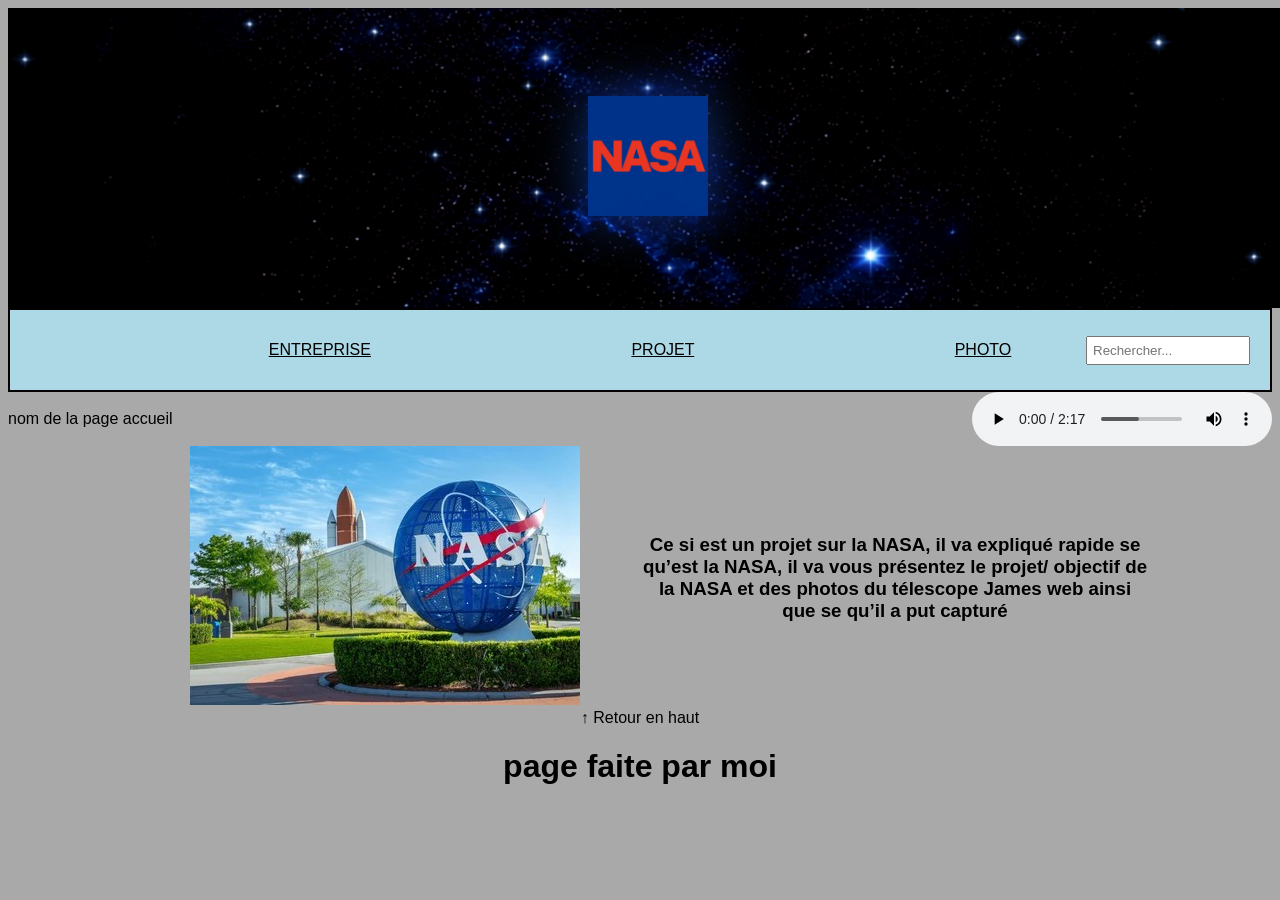
<file: index.html>
<!DOCTYPE html>
<html lang="fr">
<HTML>
    
    <head>
           <meta charset="UTF-8">
           <title>nasa moi</title>
           <link rel="icon" type="image/png" sizes="32x32" href="dossier html\logo header\Logo rectangulaire NASA.png">
           <link rel="stylesheet" href="code.css">
    </head>


    <header class="banniere">
       <a href="https://www.nasa.gov/"><img src="dossier html\logo header\Logo rectangulaire NASA.png" alt="Logo" class="logo"></a>    
    </header>
    
    <body>
        <nav class="lienpage">
            <aside>
                <a href="entreprise.html">ENTREPRISE</a>
                <a href="projet.html">PROJET</a>
                <a href="photo.html">PHOTO</a>
            </aside>

            <form class="search">
                <input type="text" placeholder="Rechercher...">
            </form>
        </nav>

     
       <div class="info">
            <p>nom de la page accueil</p>

            <audio controls src="music.mp3" class="audio">
                Votre navigateur ne prend pas en charge l'élément audio.
            </audio>
        </div>



     <section class="pied">
        <aside class="x">
            <img src="dossier html/accueille/accueil.jpg" alt="Image d'accueil" class="">
        </aside>
        <article class="x">
            <h3>Ce si est un projet sur la NASA, il va expliqué rapide se qu’est la NASA, il va vous présentez le projet/ objectif de la NASA et des photos du télescope James web ainsi que se qu’il a put capturé</h3>           
        </article>
     </section>
     
     <div class="top">
         <a href="#">↑ Retour en haut</a>
     </div>

     <footer class="pied">
        <h1>page faite par moi</h1>
     </footer>
    </body>
</html>
</file>
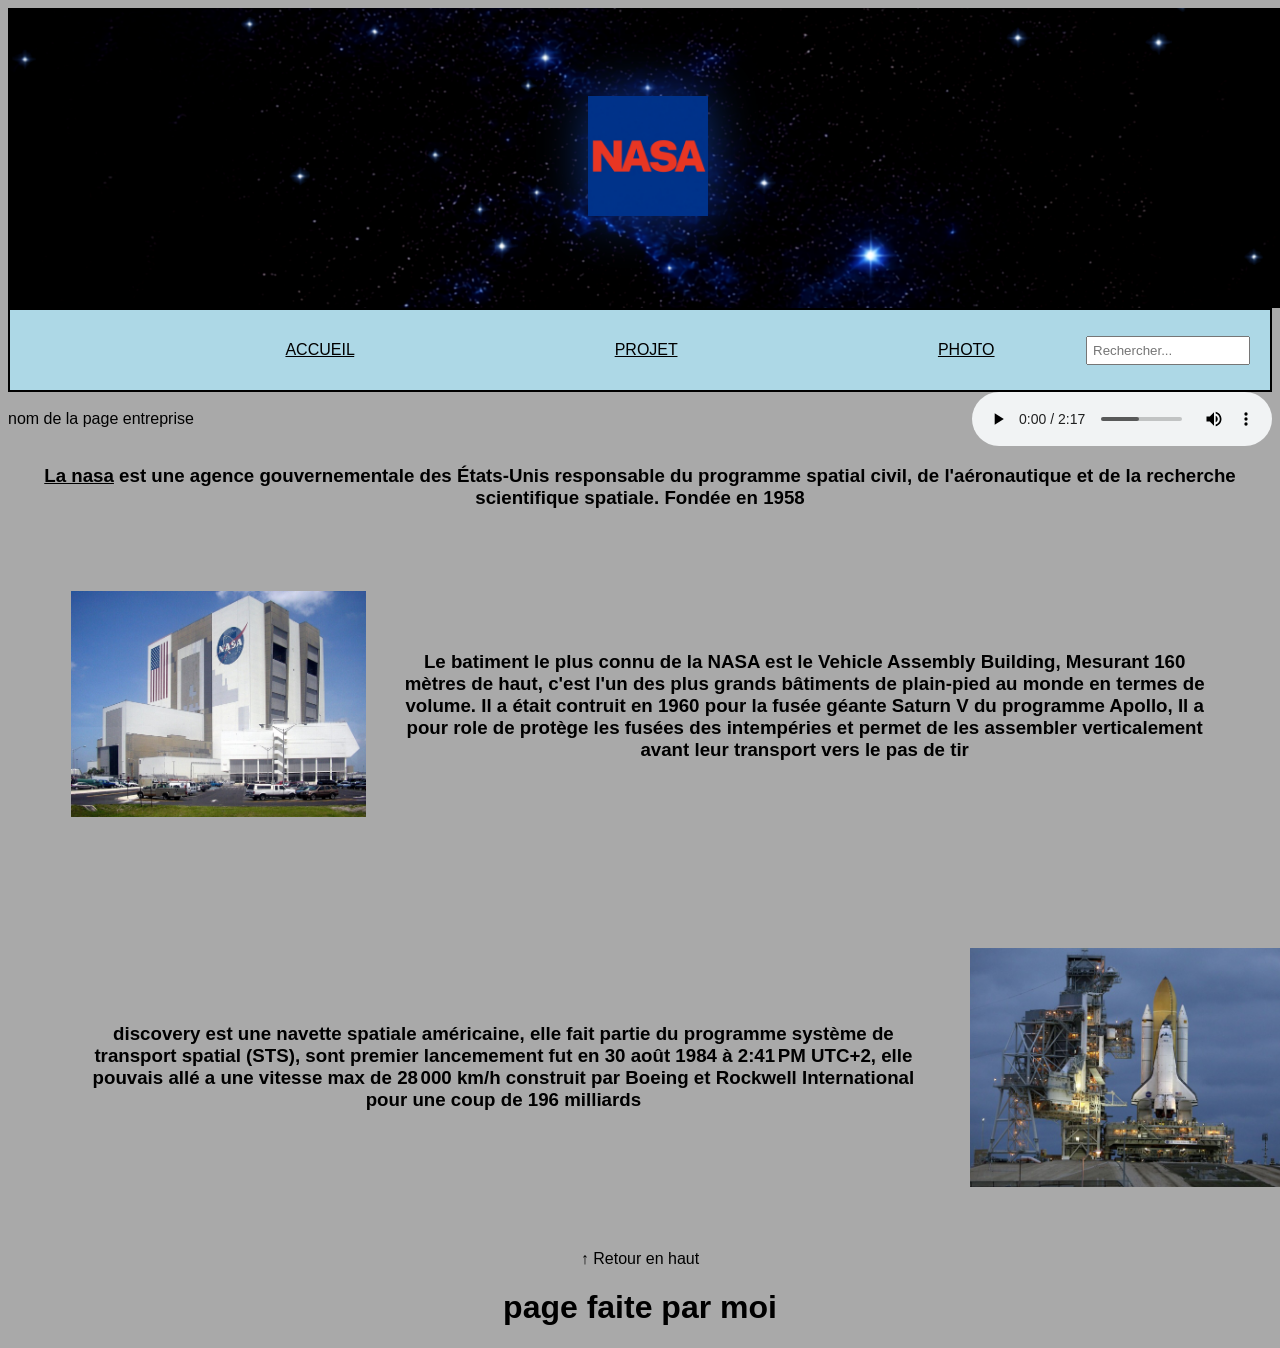
<file: entreprise.html>
<!DOCTYPE html>
<html lang="fr">
<HTML>
    
    <head>
           <meta charset="UTF-8">
           <title>nasa moi</title>
           <link rel="icon" type="image/png" sizes="32x32" href="dossier html\logo header\Logo rectangulaire NASA.png">
           <link rel="stylesheet" href="code.css">
    </head>

    <body>

     <header class="banniere">
        <a href="https://www.nasa.gov/"><img src="dossier html\logo header\Logo rectangulaire NASA.png" alt="Logo" class="logo"></a>    
     </header>

    <nav class="lienpage">
         <aside>
             <a href="index.html">ACCUEIL</a>
             <a href="projet.html">PROJET</a>
             <a href="photo.html">PHOTO</a>
         </aside>

         <form class="search">
             <input type="text" placeholder="Rechercher...">
         </form>
     </nav>
     
     <div class="info">
          <p>nom de la page entreprise</p>

          <audio controls src="music.mp3" class="audio">
              Votre navigateur ne prend pas en charge l'élément audio.
          </audio>
      </div>


     <section class="pied">
        <article>
            <h3><a href="https://en.wikipedia.org/wiki/NASA">La nasa</a> est une agence gouvernementale des États-Unis responsable du programme spatial civil, de l'aéronautique et de la recherche scientifique spatiale. Fondée en 1958</h3>           
        </article>
        
        <div>
        <section class="ligne">
        <aside>
             <a href="https://fr.wikipedia.org/wiki/Vehicle_Assembly_Building"><img src="dossier html/entreprise/centre 2.jpg" alt="Image d'accueil" class="batiment1"></a>
        </aside>
        <article>
            <h3>Le batiment le plus connu de la NASA est le Vehicle Assembly Building, Mesurant 160 mètres de haut, c'est l'un des plus grands bâtiments de plain-pied au monde en termes de volume. Il a était contruit en 1960 pour la fusée géante Saturn V du programme Apollo, Il a pour role de protège les fusées des intempéries et permet de les assembler verticalement avant leur transport vers le pas de tir</h3>           
        </article>
        </section>
        
        <article class="ligne">
            <h3>discovery est une navette spatiale américaine, elle fait partie du programme système de transport spatial (STS), sont premier lancemement fut en 30 août 1984 à 2:41 PM UTC+2, elle pouvais allé a une vitesse max de 28 000 km/h construit par Boeing et Rockwell International pour une coup de 196 milliards </h3>           
            <a href="https://fr.wikipedia.org/wiki/Discovery_(navette_spatiale)"><img src="dossier html\entreprise\navette-discovery.jpg" alt="Image d'accueil" class="navette"></a>
        </article>
     </section>
     
     <div class="top">
         <a href="#">↑ Retour en haut</a>
     </div>

     <footer class="pied">
        <h1>page faite par moi</h1>
     </footer>
    </body>
</html>
</file>
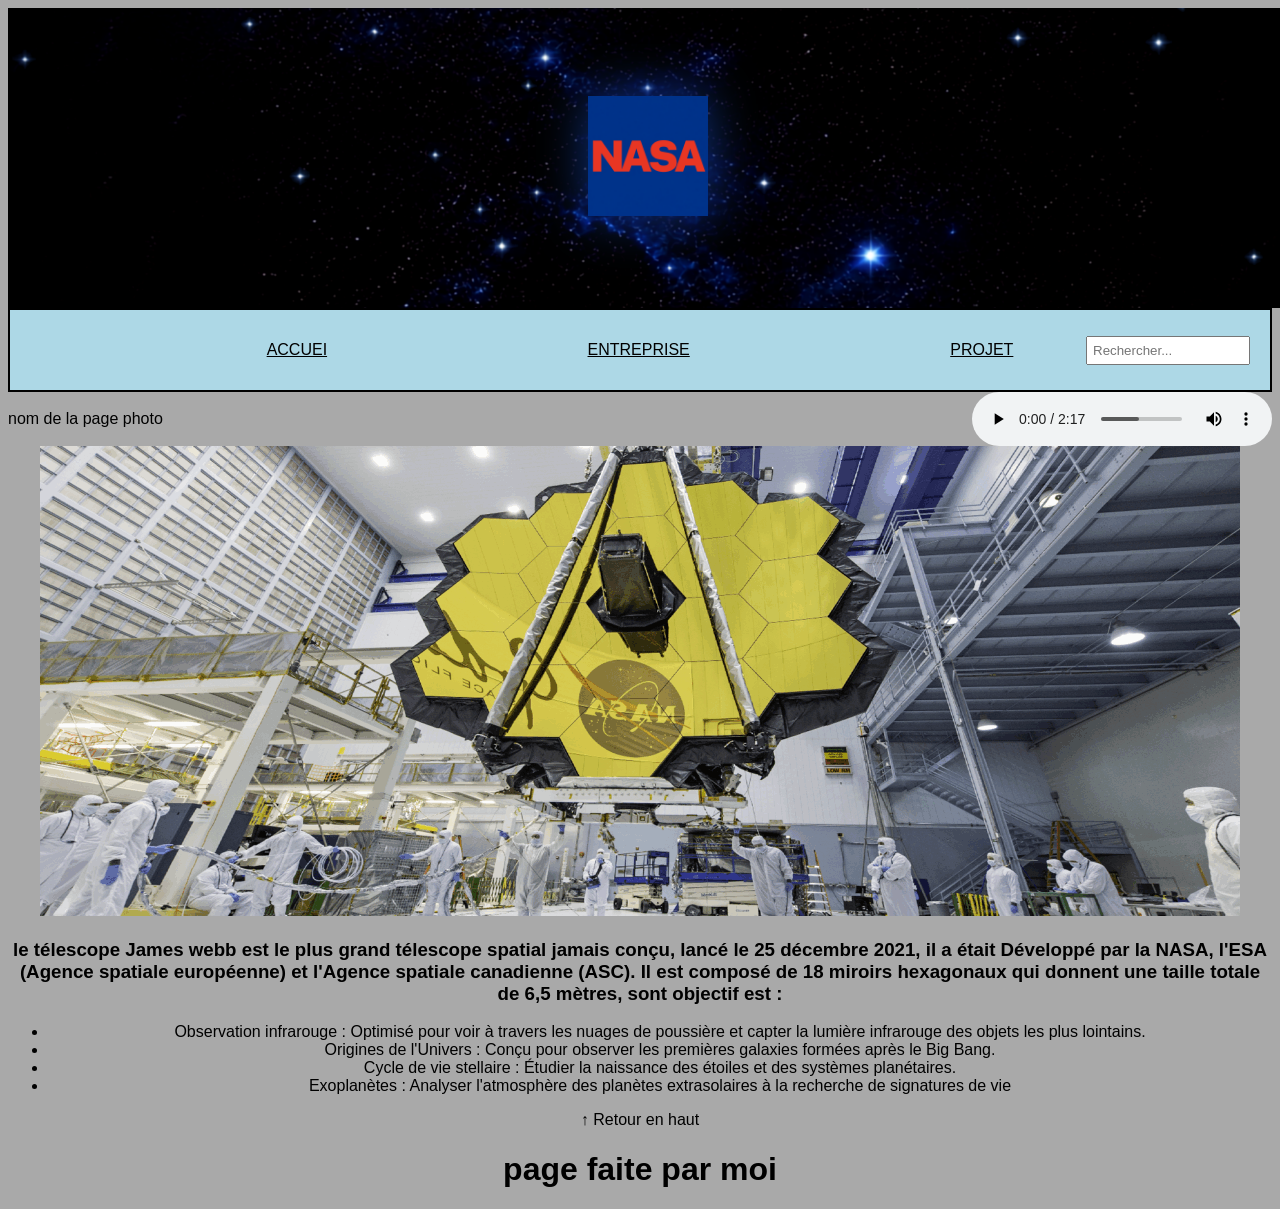
<file: photo.html>
<!DOCTYPE html>
<html lang="fr">
<HTML>
    
    <head>
           <meta charset="UTF-8">
           <title>nasa moi</title>
           <link rel="icon" type="image/png" sizes="32x32" href="dossier html\logo header\Logo rectangulaire NASA.png">
           <link rel="stylesheet" href="code.css">
    </head>

    <body>

     <header class="banniere">
        <a href="https://www.nasa.gov/"><img src="dossier html\logo header\Logo rectangulaire NASA.png" alt="Logo" class="logo"></a>    
     </header>

     <nav class="lienpage">
         <aside>
             <a href="index.html">ACCUEI</a>
             <a href="entreprise.html">ENTREPRISE</a>
             <a href="projet.html">PROJET</a>
         </aside>

         <form class="search">
             <input type="text" placeholder="Rechercher...">
         </form>
     </nav>
     
     <div class="info">
          <p>nom de la page photo</p>

          <audio controls src="music.mp3" class="audio">
              Votre navigateur ne prend pas en charge l'élément audio.
          </audio>
      </div>


     <section class="pied">
        <aside>
             <a href="https://fr.wikipedia.org/wiki/James_Webb_(t%C3%A9lescope_spatial)"><img src="dossier html\photo\jameswebb.png" alt="Image jameswebb" class=""></a>
        </aside>
        <article>
            <h3>le télescope James webb est le plus grand télescope spatial jamais conçu, lancé le 25 décembre 2021, il a était Développé par la NASA, l'ESA (Agence spatiale européenne) et l'Agence spatiale canadienne (ASC). Il est composé de 18 miroirs hexagonaux qui donnent une taille totale de 6,5 mètres, sont objectif est :</h3>
            <ul>
                <li>Observation infrarouge : Optimisé pour voir à travers les nuages de poussière et capter la lumière infrarouge des objets les plus lointains.</li>
                <li>Origines de l'Univers : Conçu pour observer les premières galaxies formées après le Big Bang. </li>        
                <li>Cycle de vie stellaire : Étudier la naissance des étoiles et des systèmes planétaires. </li>
                <li>Exoplanètes : Analyser l'atmosphère des planètes extrasolaires à la recherche de signatures de vie </li>
            </ul>
        </article>
     </section>
     
     <div class="top">
         <a href="#">↑ Retour en haut</a>
     </div>

     <footer class="pied">
        <h1>page faite par moi</h1>
     </footer>
    </body>
</html>
</file>
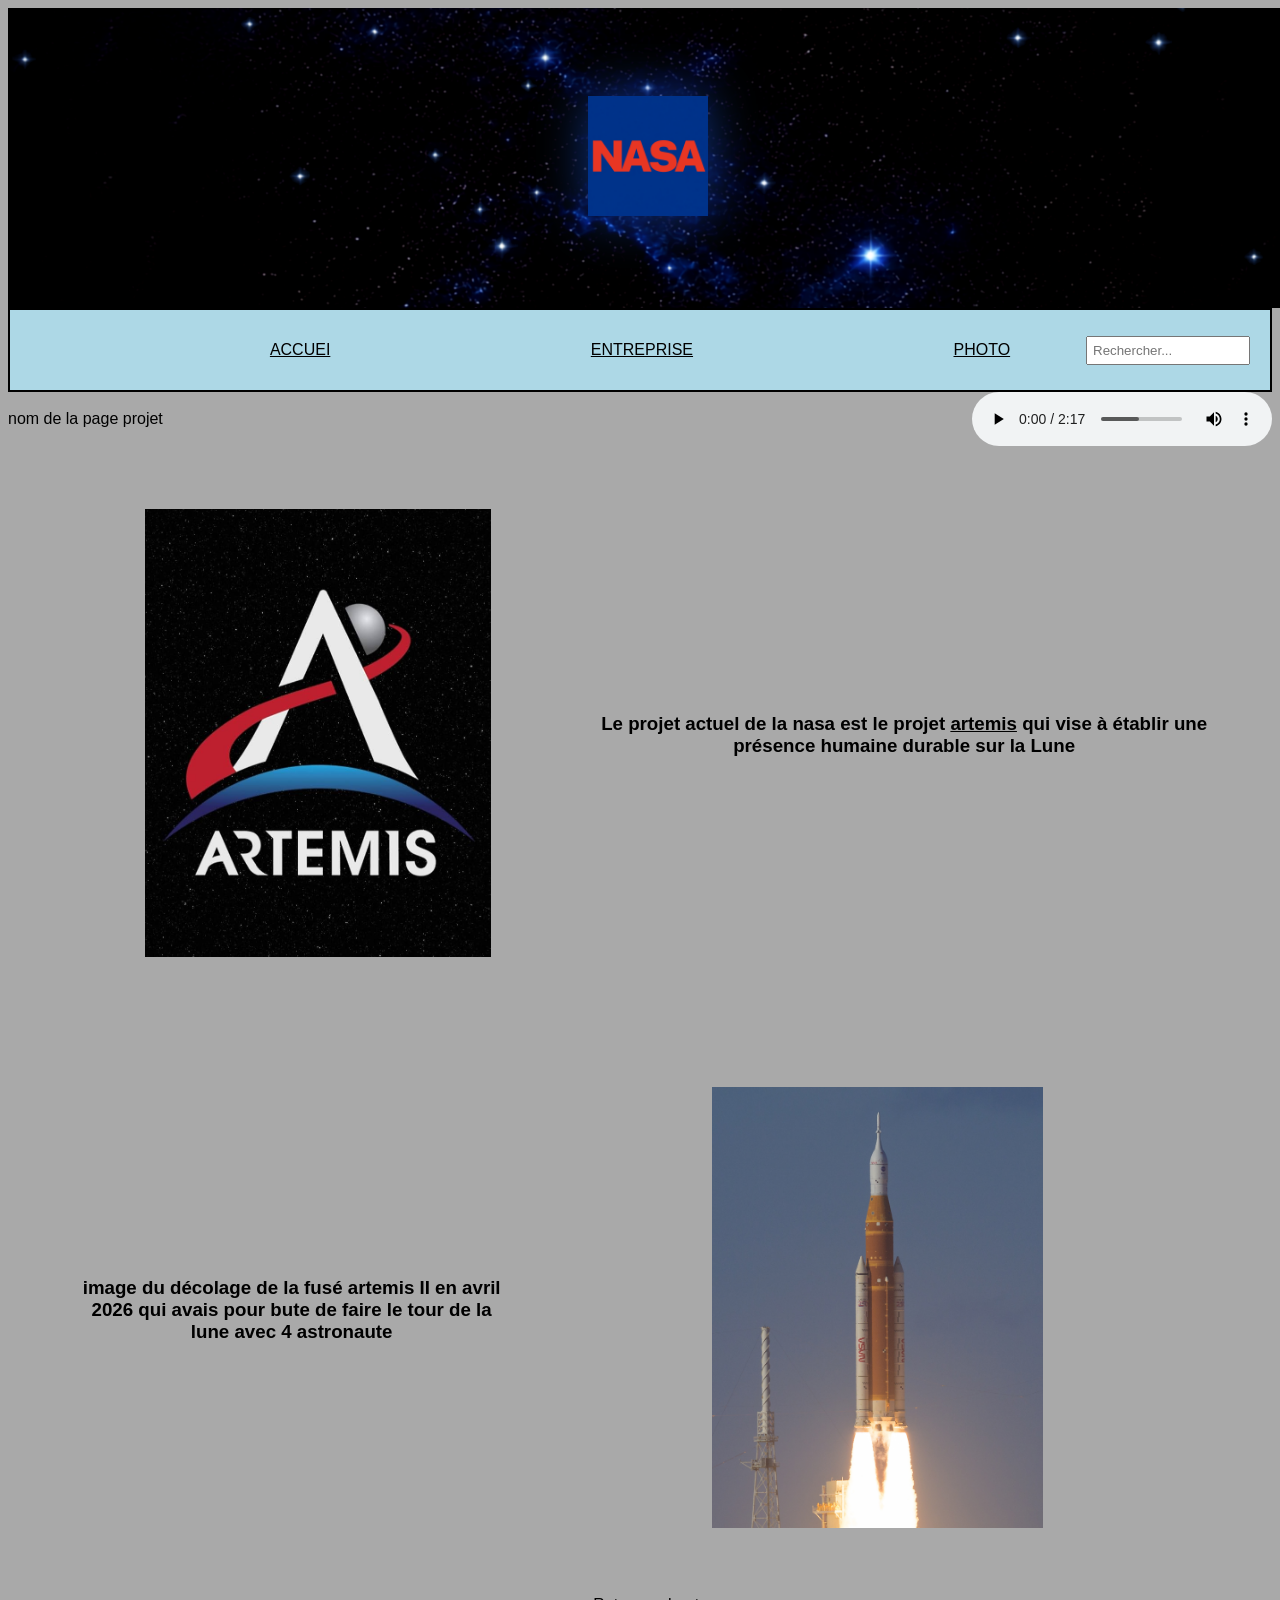
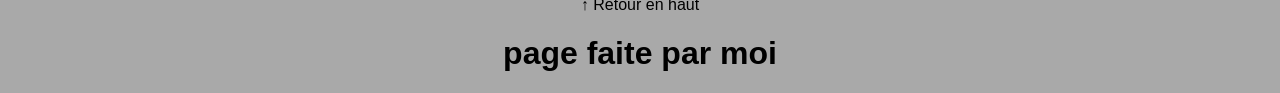
<file: projet.html>
<!DOCTYPE html>
<html lang="fr">
<HTML>
    
    <head>
           <meta charset="UTF-8">
           <title>nasa moi</title>
           <link rel="icon" type="image/png" sizes="32x32" href="dossier html\logo header\Logo rectangulaire NASA.png">
           <link rel="stylesheet" href="code.css">
    </head>

    <body>

     <header class="banniere">
        <a href="https://www.nasa.gov/"><img src="dossier html\logo header\Logo rectangulaire NASA.png" alt="Logo" class="logo"></a>    
     </header>

     <nav class="lienpage">
         <aside>
             <a href="index.html">ACCUEI</a>
             <a href="entreprise.html">ENTREPRISE</a>
             <a href="photo.html">PHOTO</a>
         </aside>

         <form class="search">
             <input type="text" placeholder="Rechercher...">
         </form>
     </nav>
     
     <div class="info">
          <p>nom de la page projet</p>

          <audio controls src="music.mp3" class="audio">
              Votre navigateur ne prend pas en charge l'élément audio.
          </audio>
      </div>

    
     <section class="pied">
        
        <section class="ligne">
        <aside>
            <img src="dossier html\projet\artemis.jpg" alt="Image d'accueil" class="artemis">
        </aside>
        <article>
            <h3>Le projet actuel de la nasa est le projet <a href="https://fr.wikipedia.org/wiki/Programme_Artemis">artemis</a> qui vise à établir une présence humaine durable sur la Lune</h3>           
        </article>
        </section>
        
        <section class="invligne">
        <aside>
            <img src="dossier html\projet\artemis2.jpg" alt="Image d'accueil" class="fufu">
        </aside>
        <article>
            <h3>image du décolage de la fusé artemis II en avril 2026 qui avais pour bute de faire le tour de la lune avec 4 astronaute</h3>           
        </article>
        </section>
        
     </section>
     
     <div class="top">
         <a href="#">↑ Retour en haut</a>
     </div>

     <footer class="pied">
        <h1>page faite par moi</h1>
     </footer>
    </body>
</html>
</file>
<file: code.css>
.banniere {
  width: 100vw;
  position: relative;
  height: 300px;
  background-image: url("dossier html/logo header/Fond noir étoilé.png");
  background-size: cover;
  background-position: center;
  display: flex; 
  align-items: center; 
  justify-content: center;
}

.logo {
      max-height: 120px;
      max-width: 200px;
      object-fit: contain;
      filter: drop-shadow(0 0 25px rgba(30, 100, 255, 0.5));
}

a {
  color: black;
}

body {
  font-family: Arial, Helvetica, sans-serif;
  background: darkgray;
  color: black;
}


*
.lienpage {
    display: flex;
    align-items: center;
    justify-content: center;
    position: sticky;
    top: 0;
    z-index: 100;
    height: 50px;
    border: 2px solid black;
    padding: 15px;
    background-color: lightblue;
}

.lienpage aside {
    word-spacing: 20vw;
}

.search {
    position: absolute;
    right: 20px;
}

.search input {
    width: 150px;
    padding: 5px;
}
*   

.x {
  display: inline-block;
  width: 40%;
  vertical-align: middle;
  text-align: center; 
}


.info {
    display: flex;
    align-items: center;
}
.info {
    text-align: left;
    }
.audio {
    margin-left: auto;
}

.ligne {
display:flex;
align-items: center;
gap: 3%;
padding: 5%; 

}

.invligne {
display:flex;
align-items: center;
gap: 3%;
flex-direction: row-reverse;
padding: 5%;
}


.batiment1 {
    width: 100%;
    height: auto;
}


.navette {
    display:flex;
align-items: center;
    max-width: 150%;
    height: auto;
}

.artemis {
    max-width: 70%;
    height: auto;
}


.fufu {
    max-width: 50%;
    height: auto;
}




.pied {
  text-align: center;
}



.top {
    text-align: center;
}

.top a {
    color: black;
    text-decoration: none;
    transition: 0.3s;
}
</file>
